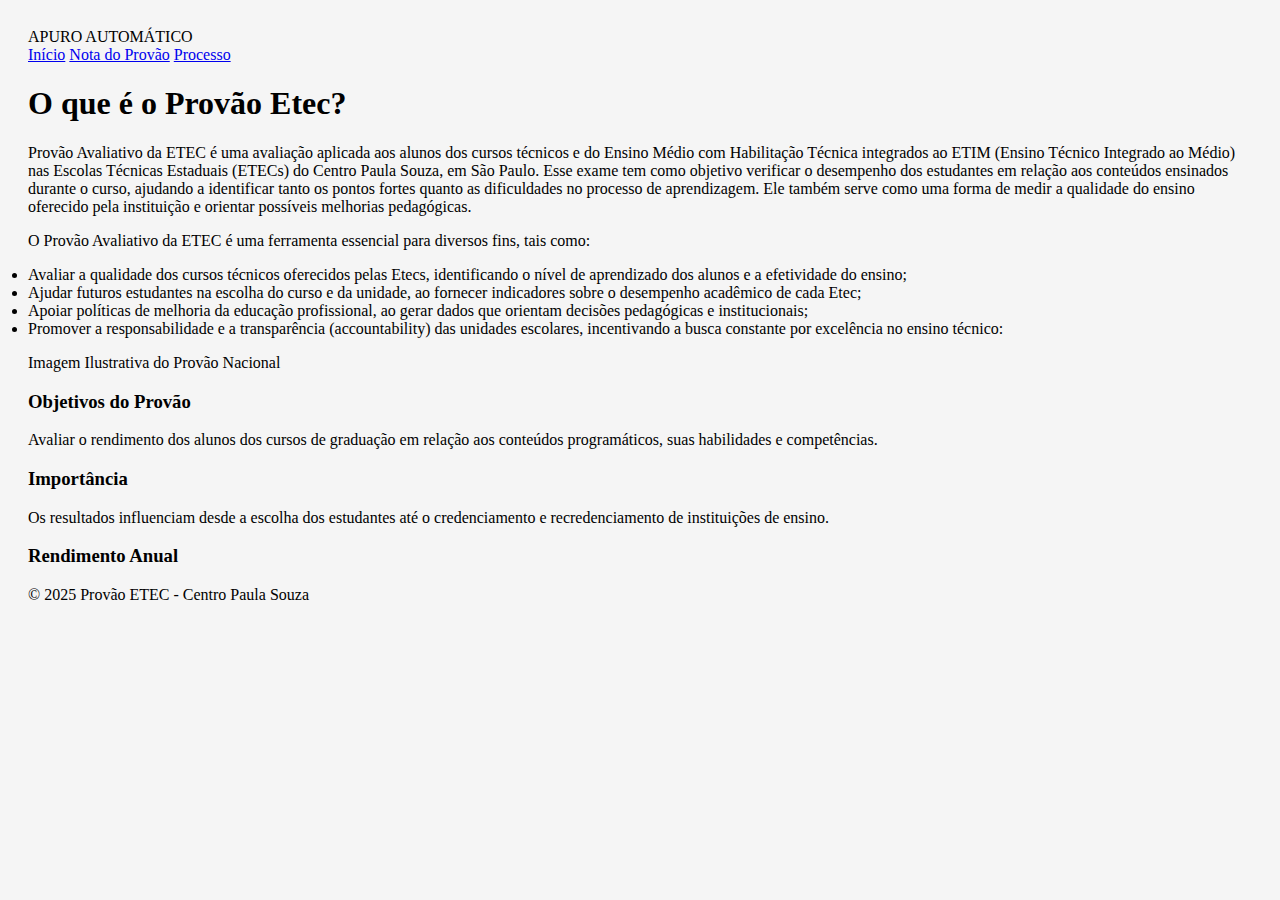
<file: index.html>
<!DOCTYPE html>
<html lang="pt-BR">
<head>
    <meta charset="UTF-8">
    <meta name="viewport" content="width=device-width, initial-scale=1.0">
    <title>PROVATEC</title>
    <link rel="stylesheet" href="style.css">

</head>
<body>
    <!-- Navbar -->
    <nav class="navbar">
 
        <div class="nav-container">
            <div class="logo">
                <div class="logo-img"></div>
                <div class="logo-text">APURO AUTOMÁTICO</div>
            </div>
            <div class="nav-links">
                <a href="#inicio">Início</a>
                <a href="#nota">Nota do Provão</a>
                <a href="#processo">Processo</a>
            </div>
        </div>
    </nav>
    
    <!-- Conteúdo Principal -->
    <div class="container">
        <section class="hero">
            <h1>O que é o Provão Etec?</h1>
           Provão Avaliativo da ETEC é uma avaliação aplicada aos alunos dos cursos técnicos e do Ensino Médio com Habilitação Técnica integrados ao ETIM
           (Ensino Técnico Integrado ao Médio) nas Escolas Técnicas Estaduais (ETECs) do Centro Paula Souza, em São Paulo.
Esse exame tem como objetivo verificar o desempenho dos estudantes em relação aos conteúdos ensinados durante o curso, ajudando a identificar
 tanto os pontos fortes quanto as dificuldades no processo de aprendizagem. 
Ele também serve como uma forma de medir a qualidade do ensino oferecido pela instituição e orientar possíveis melhorias pedagógicas.
            <div class="hero-content">
                <div class="hero-text">
                    <p>O Provão Avaliativo da ETEC é uma ferramenta essencial para diversos fins, tais como:
 <ul style="margin-left: 1.5rem; margin-top: 1rem;"></ul>
<li>Avaliar a qualidade dos cursos técnicos oferecidos pelas Etecs, identificando o nível de aprendizado dos alunos e a efetividade do ensino;</li>

<li>Ajudar futuros estudantes na escolha do curso e da unidade, ao fornecer indicadores sobre o desempenho acadêmico de cada Etec;</li>

<li>Apoiar políticas de melhoria da educação profissional, ao gerar dados que orientam decisões pedagógicas e institucionais;</li>

<li>Promover a responsabilidade e a transparência (accountability) das unidades escolares, incentivando a busca constante por excelência no ensino técnico:</p></li>
                   
                </div>
                <div class="hero-image">
                    Imagem Ilustrativa do Provão Nacional
                </div>
            </div>
        </section>
        
        <div class="features">
            <div class="feature-card">
                <h3>Objetivos do Provão</h3>
                <p>Avaliar o rendimento dos alunos dos cursos de graduação em relação aos conteúdos programáticos, suas habilidades e competências.</p>
            </div>
            <div class="feature-card">
                <h3>Importância</h3>
                <p>Os resultados influenciam desde a escolha dos estudantes até o credenciamento e recredenciamento de instituições de ensino.</p>

            </div>
             <div class="feature-card">
                <h3>Rendimento Anual</h3>
                <p></p>
            </div>
        </div>
    </div>
    
    <footer>
        <p>© 2025 Provão ETEC - Centro Paula Souza</p>
    </footer>
</body>
</html>
</file>
<file: style.css>
body {
    background-color: whitesmoke;
    padding: 20px;
}

#cards {
    display: flex;
    align-items: start;
    gap: 15vw;
    justify-content: center;
}

#nota {
    border-radius: 4px;
    background-color: rgb(255, 255, 255);
    width: 10vw;
    height: 7vw;
    display: flex;
    text-align: center;
    justify-content: center;
    align-items: center;
    box-shadow: 2px 2px 10px grey;
}

#acertos {
    border-radius: 4px;
    background-color: rgb(255, 255, 255);
    width: 10vw;
    height: 7vw;
    display: flex;
    text-align: center;
    justify-content: center;
    align-items: center;
    box-shadow: 2px 2px 10px grey;
}

#porcen {
    border-radius: 4px;
    background-color: rgb(255, 255, 255);
    width: 10vw;
    height: 7vw;
    display: flex;
    text-align: center;
    justify-content: center;
    align-items: center;
    box-shadow: 2px 2px 10px grey;
}
</file>
